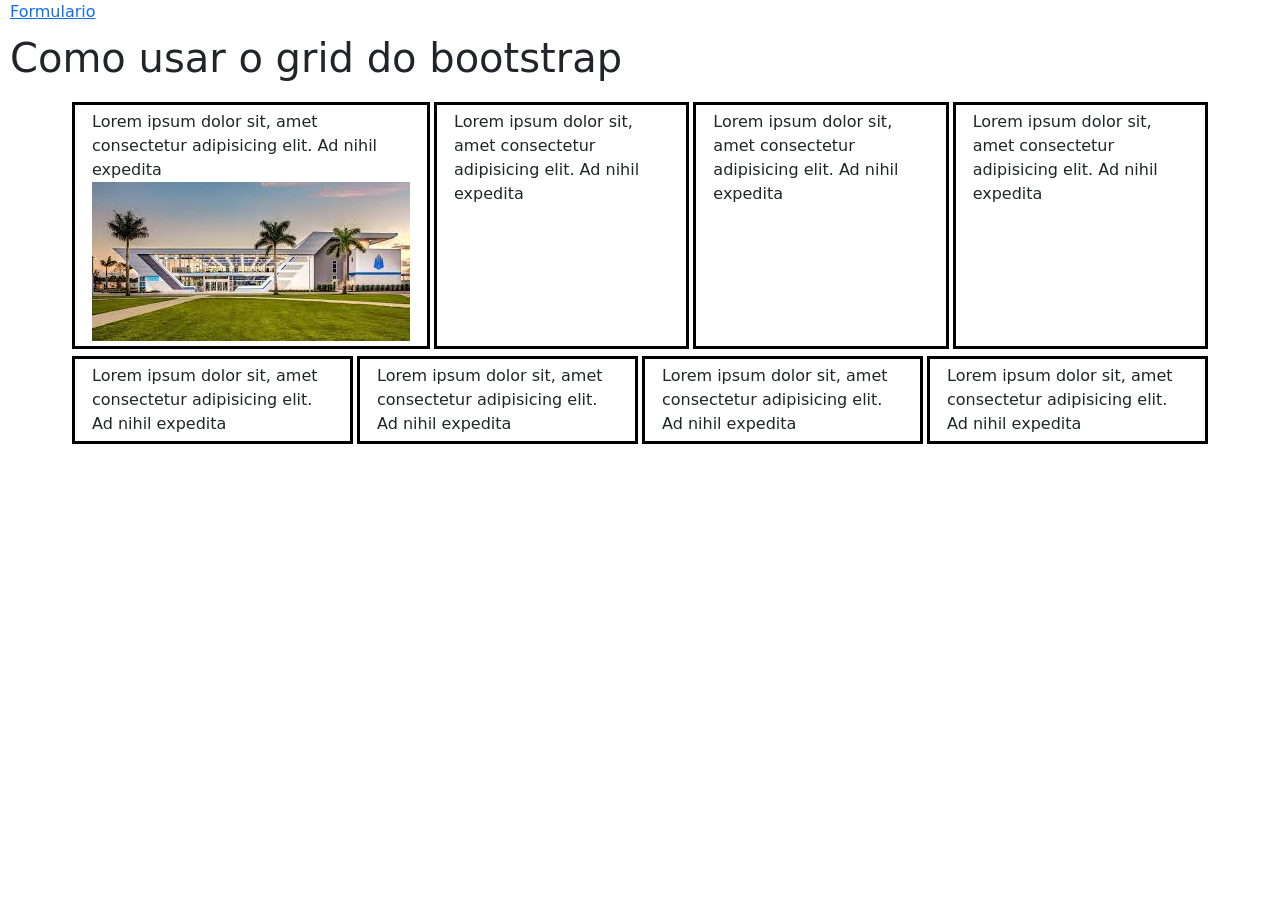
<file: index.html>
<!doctype html>
<html lang="en">

<head>
    <meta charset="utf-8">
    <meta name="viewport" content="width=device-width, initial-scale=1">
    <title>Bootstrap demo</title>
    <link href="https://cdn.jsdelivr.net/npm/bootstrap@5.3.8/dist/css/bootstrap.min.css" rel="stylesheet"
        integrity="sha384-sRIl4kxILFvY47J16cr9ZwB07vP4J8+LH7qKQnuqkuIAvNWLzeN8tE5YBujZqJLB" crossorigin="anonymous">
    <link rel="stylesheet" href="style.css">
</head>

<body>

    <a href="formulario.html" targer="_blank">Formulario</a>

    <h1>Como usar o grid do bootstrap</h1>

    <div class="container">
        <div class="row">
            <div class="col">
                <div class="conteudo">
                    Lorem ipsum dolor sit, amet consectetur adipisicing elit. Ad nihil expedita
                    <img src="[data-uri]" alt=""> 
                </div>
            </div>
            <div class="col">
                <div class="conteudo">
                    Lorem ipsum dolor sit, amet consectetur adipisicing elit. Ad nihil expedita 
                </div>
            </div>
            <div class="col">
                <div class="conteudo">
                    Lorem ipsum dolor sit, amet consectetur adipisicing elit. Ad nihil expedita 
                </div>
            </div>
            <div class="col">
                <div class="conteudo">
                    Lorem ipsum dolor sit, amet consectetur adipisicing elit. Ad nihil expedita 
                </div>
            </div>
        </div>
        <div class="row">
            <div class="col">
                <div class="conteudo">
                    Lorem ipsum dolor sit, amet consectetur adipisicing elit. Ad nihil expedita  
                </div>
            </div>
            <div class="col">
                <div class="conteudo">
                    Lorem ipsum dolor sit, amet consectetur adipisicing elit. Ad nihil expedita  
                </div>
            </div>
            <div class="col">
                <div class="conteudo">
                    Lorem ipsum dolor sit, amet consectetur adipisicing elit. Ad nihil expedita 
                </div>
            </div>
            <div class="col">
                <div class="conteudo">
                    Lorem ipsum dolor sit, amet consectetur adipisicing elit. Ad nihil expedita  
                </div>
            </div>
        </div>
    </div>

    <script src="https://cdn.jsdelivr.net/npm/bootstrap@5.3.8/dist/js/bootstrap.bundle.min.js"
        integrity="sha384-FKyoEForCGlyvwx9Hj09JcYn3nv7wiPVlz7YYwJrWVcXK/BmnVDxM+D2scQbITxI"
        crossorigin="anonymous"></script>

</body>

</html>
</file>
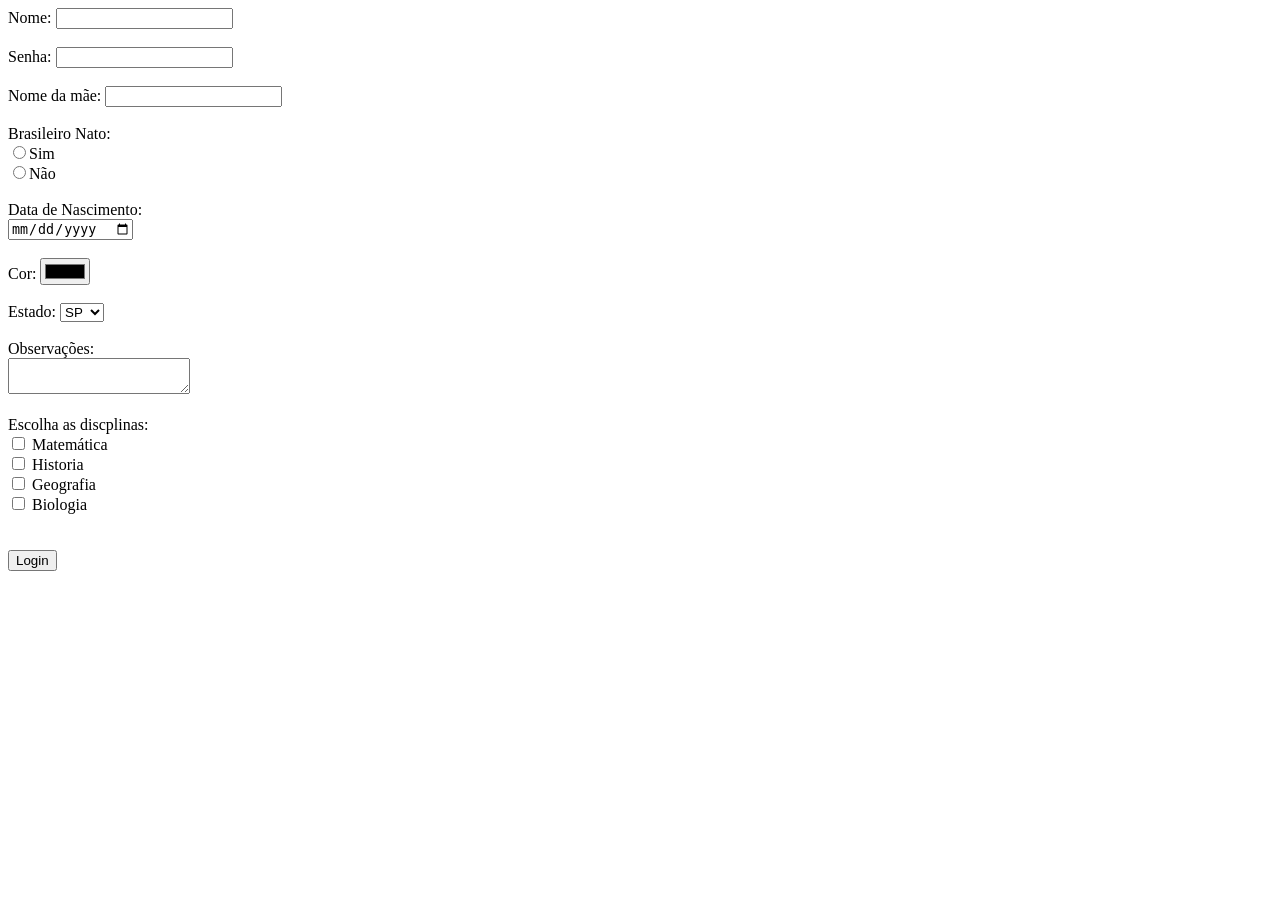
<file: formulario.html>
<!DOCTYPE html>

<html lang="en">

<head>
    <meta charset="UTF-8">
    <meta http-equiv="X-UA-Compatible" content="IE=edge">
    <meta name="viewport" content="width=device-width, initial-scale=1.0">
    <title>Formulario</title>
</head>

<body>

    <!-- inicio formulario -->
    <form action="recebedados.php" method="post">

        Nome: <input type="text" name="nome" required> <br><br>
        Senha: <input type="password" name="senha" required> <br><br>
        Nome da mãe: <input type="text" name="nomeMae"> <br><br>
        Brasileiro Nato: <br>
            <input type="radio" name="brasNato" value="sim">Sim <br>
            <input type="radio" name="brasNato" value="nao">Não <br><br>
        Data de Nascimento: <br>
            <input type="date" name="data">  <br><br>
        Cor: <input type="color" name="cor"> <br><br>  
        
        Estado: <select name="estado">

                    <option value="sp">SP</option>
                    <option value="ce">CE</option>
                    <option value="am">AM</option>
                    <option value="mg">MG</option>
            
                </select> <br><br>
        
        Observações: <br>
            <textarea name="obs"></textarea> <br><br>

        Escolha as discplinas: <br>
            <input type="checkbox" name="matematica" value="mat">  Matemática<br> 
            <input type="checkbox" name="historia" value="his"> Historia<br>
            <input type="checkbox" name="geografia" value="geo"> Geografia<br>
            <input type="checkbox" name="biologia" value="bio">  Biologia<br>

        <br><br>
        <input type="submit" value="Login">

    </form>
    <!-- fim formulario -->

</body>

</html>
</file>
<file: style.css>
.row {
    margin-top: 3px;
}

.col {
    border: 3px solid black;
    margin: 2px;
}

.conteudo {
    padding: 5px;
}

a {
    padding: 10px;
}

h1 {
    padding: 10px;
}
</file>
